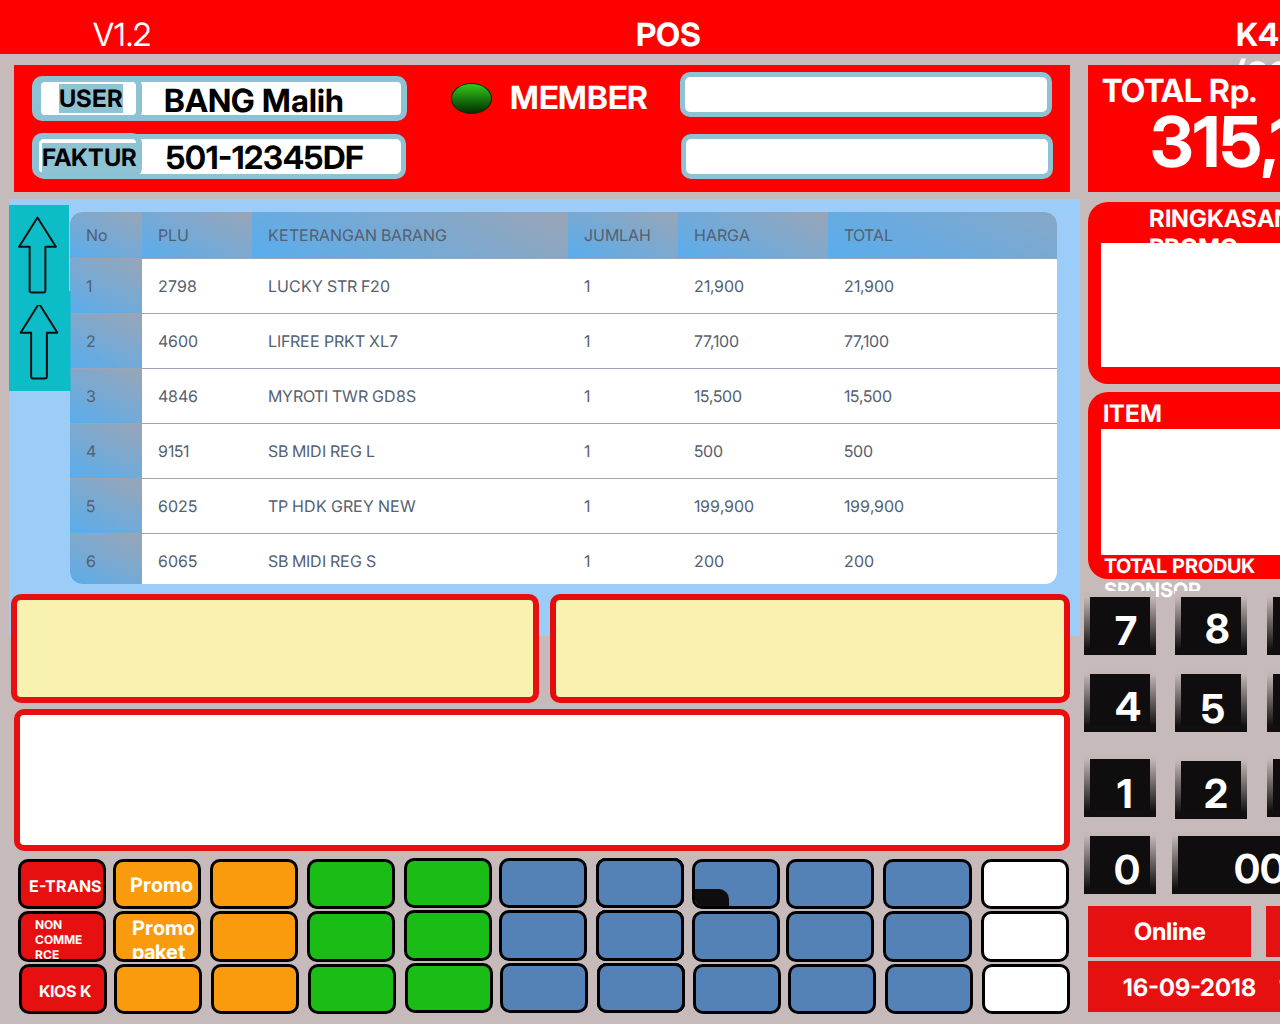
<file: index.html>
<!DOCTYPE html>
<html lang="english">
  <head>
    <title>exported project</title>
    <meta name="viewport" content="width=device-width, initial-scale=1.0" />
    <meta charset="utf-8" />
    <meta property="twitter:card" content="summary_large_image" />

    <style data-tag="reset-style-sheet">
      html {
        line-height: 1.15;
      }
      body {
        margin: 0;
      }
      * {
        box-sizing: border-box;
        border-width: 0;
        border-style: solid;
      }
      p,
      li,
      ul,
      pre,
      div,
      h1,
      h2,
      h3,
      h4,
      h5,
      h6,
      figure,
      blockquote,
      figcaption {
        margin: 0;
        padding: 0;
      }
      button {
        background-color: transparent;
      }
      button,
      input,
      optgroup,
      select,
      textarea {
        font-family: inherit;
        font-size: 100%;
        line-height: 1.15;
        margin: 0;
      }
      button,
      select {
        text-transform: none;
      }
      button,
      [type="button"],
      [type="reset"],
      [type="submit"] {
        -webkit-appearance: button;
      }
      button::-moz-focus-inner,
      [type="button"]::-moz-focus-inner,
      [type="reset"]::-moz-focus-inner,
      [type="submit"]::-moz-focus-inner {
        border-style: none;
        padding: 0;
      }
      button:-moz-focus,
      [type="button"]:-moz-focus,
      [type="reset"]:-moz-focus,
      [type="submit"]:-moz-focus {
        outline: 1px dotted ButtonText;
      }
      a {
        color: inherit;
        text-decoration: inherit;
      }
      input {
        padding: 2px 4px;
      }
      img {
        display: block;
      }
      html {
        scroll-behavior: smooth;
      }
    </style>
    <style data-tag="default-style-sheet">
      html {
        font-family: Inter;
        font-size: 16px;
      }

      body {
        font-weight: 400;
        font-style: normal;
        text-decoration: none;
        text-transform: none;
        letter-spacing: normal;
        line-height: 1.15;
        color: var(--dl-color-gray-black);
        background-color: var(--dl-color-gray-white);
      }
    </style>
    <link
      rel="stylesheet"
      href="https://fonts.googleapis.com/css2?family=Inter:wght@100;200;300;400;500;600;700;800;900&amp;display=swap"
      data-tag="font"
    />
    <link rel="stylesheet" href="./style.css" />
  </head>
  <body>
    <div>
      <link href="./desktop1.css" rel="stylesheet" />

      <div class="desktop1-container">
        <div class="desktop1-desktop1">
          <div alt="Rectangle44367" src="" class="desktop1-rectangle4"></div>
          <span class="desktop1-text"><span>K427 (SC20)</span></span>
          <span class="desktop1-text002"><span>POS</span></span>
          <span class="desktop1-text004"><span>V1.2</span></span>
          <div alt="Rectangle54370" src="" class="desktop1-rectangle5"></div>
          <div alt="Rectangle64371" src="" class="desktop1-rectangle6"></div>
          <div alt="Rectangle104389" src="" class="desktop1-rectangle10"></div>
          <div alt="Rectangle114390" src="" class="desktop1-rectangle11"></div>
          <div alt="Rectangle24364" src="" class="desktop1-rectangle2"></div>
          <div alt="Rectangle34365" src="" class="desktop1-rectangle3"></div>
          <div alt="Rectangle94377" src="" class="desktop1-rectangle9"></div>
          <div alt="Rectangle74372" src="" class="desktop1-rectangle7"></div>
          <div alt="Rectangle84373" src="" class="desktop1-rectangle8"></div>
          <div class="desktop1-ellipse1"></div>
          <span class="desktop1-text006"><span>MEMBER</span></span>
          <span class="desktop1-text008"><span>TOTAL Rp.</span></span>
          <span class="desktop1-text010">315,100</span>
          <div class="desktop1-frame25"></div>
          <div class="desktop1-frame26"></div>
          <span class="desktop1-text011"><span>RINGKASAN PROMO</span></span>
          <span class="desktop1-text013"><span>ITEM SPONSOR</span></span>
          <span class="desktop1-text015">
            <span>TOTAL PRODUK SPONSOR</span>
          </span>
          <div class="desktop1-frame27">
            <span class="desktop1-text017"><span>Reguler</span></span>
          </div>
          <div class="desktop1-frame28">
            <span class="desktop1-text019"><span>Online</span></span>
          </div>
          <div class="desktop1-frame29">
            <span class="desktop1-text021"><span>16-09-2018</span></span>
            <span class="desktop1-text023"><span>12:03:43</span></span>
          </div>
          <div class="desktop1-frame30">
            <span class="desktop1-text025">7</span>
          </div>
          <div class="desktop1-frame31">
            <span class="desktop1-text026">8</span>
          </div>
          <div class="desktop1-frame32">
            <span class="desktop1-text027">9</span>
          </div>
          <div class="desktop1-frame33">
            <span class="desktop1-text028">
              <span>
                <span>Back</span>
                <br />
                <span>Space</span>
              </span>
            </span>
          </div>
          <div class="desktop1-frame39">
            <span class="desktop1-text033">4</span>
          </div>
          <div class="desktop1-frame40">
            <span class="desktop1-text034">5</span>
          </div>
          <div class="desktop1-frame41">
            <span class="desktop1-text035">6</span>
          </div>
          <div class="desktop1-frame42">
            <span class="desktop1-text036"><span>Clear</span></span>
          </div>
          <div class="desktop1-frame35">
            <span class="desktop1-text038">1</span>
          </div>
          <div class="desktop1-frame51">
            <span class="desktop1-text039"><span>E-TRANS</span></span>
          </div>
          <div class="desktop1-frame52">
            <span class="desktop1-text041">
              <span>
                <span>NON</span>
                <br />
                <span>COMME</span>
                <br />
                <span>RCE</span>
              </span>
            </span>
          </div>
          <div class="desktop1-frame511">
            <span class="desktop1-text048"><span>KIOS K</span></span>
          </div>
          <div class="desktop1-frame53">
            <span class="desktop1-text050"><span>Promo</span></span>
          </div>
          <div class="desktop1-frame54">
            <span class="desktop1-text052">
              <span>
                <span>Promo</span>
                <br />
                <span>paket</span>
              </span>
            </span>
          </div>
          <div class="desktop1-frame55"></div>
          <div class="desktop1-frame56"></div>
          <div class="desktop1-frame57"></div>
          <div class="desktop1-frame58"></div>
          <div class="desktop1-frame59"></div>
          <div class="desktop1-frame60"></div>
          <div class="desktop1-frame61"></div>
          <div class="desktop1-frame65"></div>
          <div class="desktop1-frame66"></div>
          <div class="desktop1-frame67"></div>
          <div class="desktop1-frame68"></div>
          <div class="desktop1-frame69"></div>
          <div class="desktop1-frame70"></div>
          <div class="desktop1-frame71"></div>
          <div class="desktop1-frame72"></div>
          <div class="desktop1-frame73"></div>
          <div class="desktop1-frame74"></div>
          <div class="desktop1-frame75"></div>
          <div class="desktop1-frame76"></div>
          <div class="desktop1-frame77"></div>
          <div class="desktop1-frame78"></div>
          <div class="desktop1-frame79"></div>
          <div class="desktop1-frame62"></div>
          <div class="desktop1-frame63"></div>
          <div class="desktop1-frame64"></div>
          <div class="desktop1-frame80">
            <div class="desktop1-frame106"></div>
          </div>
          <div class="desktop1-frame81"></div>
          <div class="desktop1-frame82"></div>
          <div class="desktop1-frame83"></div>
          <div class="desktop1-frame84"></div>
          <div class="desktop1-frame85"></div>
          <div class="desktop1-frame86"></div>
          <div class="desktop1-frame87"></div>
          <div class="desktop1-frame88"></div>
          <div class="desktop1-frame89"></div>
          <div class="desktop1-frame90"></div>
          <div class="desktop1-frame91"></div>
          <div class="desktop1-frame36">
            <span class="desktop1-text057">2</span>
          </div>
          <div class="desktop1-frame37">
            <span class="desktop1-text058">3</span>
          </div>
          <div class="desktop1-frame38">
            <span class="desktop1-text059">+</span>
          </div>
          <div class="desktop1-frame43">
            <span class="desktop1-text060">0</span>
          </div>
          <div class="desktop1-frame45">
            <span class="desktop1-text061"><span>00</span></span>
          </div>
          <div class="desktop1-frame46">
            <span class="desktop1-text063"><span>Enter</span></span>
          </div>
          <div class="desktop1-frame47">
            <div class="desktop1-tableexample">
              <div class="desktop1-frame20">
                <div class="desktop1-text-cell">
                  <span class="desktop1-text065 Body•Heavy">No</span>
                </div>
                <div class="desktop1-text-cell01">
                  <span class="desktop1-text066 Body">1</span>
                </div>
                <div class="desktop1-text-cell02">
                  <span class="desktop1-text067 Body">2</span>
                </div>
                <div class="desktop1-text-cell03">
                  <span class="desktop1-text068 Body">3</span>
                </div>
                <div class="desktop1-text-cell04">
                  <span class="desktop1-text069 Body">4</span>
                </div>
                <div class="desktop1-text-cell05">
                  <span class="desktop1-text070 Body">5</span>
                </div>
                <div class="desktop1-text-cell06">
                  <span class="desktop1-text071 Body">6</span>
                </div>
                <div class="desktop1-text-cell07">
                  <span class="desktop1-text072 Body">7</span>
                </div>
              </div>
              <div class="desktop1-frame22">
                <div class="desktop1-text-cell16">
                  <span class="desktop1-text089 Body•Heavy">
                    <span>PLU</span>
                  </span>
                </div>
                <div class="desktop1-text-cell17">
                  <span class="desktop1-text091 Body"><span>2798</span></span>
                </div>
                <div class="desktop1-text-cell18">
                  <span class="desktop1-text093 Body"><span>4600</span></span>
                </div>
                <div class="desktop1-text-cell19">
                  <span class="desktop1-text095 Body"><span>4846</span></span>
                </div>
                <div class="desktop1-text-cell20">
                  <span class="desktop1-text097 Body"><span>9151</span></span>
                </div>
                <div class="desktop1-text-cell21">
                  <span class="desktop1-text099 Body"><span>6025</span></span>
                </div>
                <div class="desktop1-text-cell22">
                  <span class="desktop1-text101 Body"><span>6065</span></span>
                </div>
                <div class="desktop1-text-cell23">
                  <span class="desktop1-text103 Body"><span>9261</span></span>
                </div>
              </div>
              <div class="desktop1-frame19">
                <div class="desktop1-text-cell08">
                  <span class="desktop1-text073 Body•Heavy">
                    <span>KETERANGAN BARANG</span>
                  </span>
                </div>
                <div class="desktop1-text-cell09">
                  <span class="desktop1-text075 Body">
                    <span>LUCKY STR F20</span>
                  </span>
                </div>
                <div class="desktop1-text-cell10">
                  <span class="desktop1-text077 Body">
                    <span>LIFREE PRKT XL7</span>
                  </span>
                </div>
                <div class="desktop1-text-cell11">
                  <span class="desktop1-text079 Body">
                    <span>MYROTI TWR GD8S</span>
                  </span>
                </div>
                <div class="desktop1-text-cell12">
                  <span class="desktop1-text081 Body">
                    <span>SB MIDI REG L</span>
                  </span>
                </div>
                <div class="desktop1-text-cell13">
                  <span class="desktop1-text083 Body">
                    <span>TP HDK GREY NEW</span>
                  </span>
                </div>
                <div class="desktop1-text-cell14">
                  <span class="desktop1-text085 Body">
                    <span>SB MIDI REG S</span>
                  </span>
                </div>
                <div class="desktop1-text-cell15">
                  <span class="desktop1-text087 Body">
                    <span>Courtney Henry</span>
                  </span>
                </div>
              </div>
              <div class="desktop1-frame22">
                <div class="desktop1-text-cell16">
                  <span class="desktop1-text089 Body•Heavy">
                    <span>JUMLAH</span>
                  </span>
                </div>
                <div class="desktop1-text-cell17">
                  <span class="desktop1-text091 Body"><span>1</span></span>
                </div>
                <div class="desktop1-text-cell18">
                  <span class="desktop1-text093 Body"><span>1</span></span>
                </div>
                <div class="desktop1-text-cell19">
                  <span class="desktop1-text095 Body"><span>1</span></span>
                </div>
                <div class="desktop1-text-cell20">
                  <span class="desktop1-text097 Body"><span>1</span></span>
                </div>
                <div class="desktop1-text-cell21">
                  <span class="desktop1-text099 Body"><span>1</span></span>
                </div>
                <div class="desktop1-text-cell22">
                  <span class="desktop1-text101 Body"><span>1</span></span>
                </div>
                <div class="desktop1-text-cell23">
                  <span class="desktop1-text103 Body"><span>1</span></span>
                </div>
              </div>
              <div class="desktop1-frame21">
                <div class="desktop1-text-cell24">
                  <span class="desktop1-text105 Body•Heavy">
                    <span>HARGA</span>
                  </span>
                </div>
                <div class="desktop1-text-cell25">
                  <span class="desktop1-text107 Body">
                    <span>21,900</span>
                  </span>
                </div>
                <div class="desktop1-text-cell26">
                  <span class="desktop1-text109 Body">
                    <span>77,100</span>
                  </span>
                </div>
                <div class="desktop1-text-cell27">
                  <span class="desktop1-text111 Body">
                    <span>15,500</span>
                  </span>
                </div>
                <div class="desktop1-text-cell28">
                  <span class="desktop1-text113 Body">
                    <span>500</span>
                  </span>
                </div>
                <div class="desktop1-text-cell29">
                  <span class="desktop1-text115 Body">
                    <span>199,900</span>
                  </span>
                </div>
                <div class="desktop1-text-cell30">
                  <span class="desktop1-text117 Body">
                    <span>200</span>
                  </span>
                </div>
                <div class="desktop1-text-cell31">
                  <span class="desktop1-text119 Body">
                    <span>20/06/1988</span>
                  </span>
                </div>
              </div>
              <div class="desktop1-frame23">
                <div class="desktop1-text-cell32">
                  <span class="desktop1-text121 Body•Heavy">
                    <span>TOTAL</span>
                  </span>
                </div>
                <div class="desktop1-text-cell33">
                  <span class="desktop1-text123 Body">
                    <span>21,900</span>
                  </span>
                </div>
                <div class="desktop1-text-cell34">
                  <span class="desktop1-text125 Body">
                    <span>77,100</span>
                  </span>
                </div>
                <div class="desktop1-text-cell35">
                  <span class="desktop1-text127 Body">
                    <span>15,500</span>
                  </span>
                </div>
                <div class="desktop1-text-cell36">
                  <span class="desktop1-text129 Body">
                    <span>500</span>
                  </span>
                </div>
                <div class="desktop1-text-cell37">
                  <span class="desktop1-text131 Body">
                    <span>199,900</span>
                  </span>
                </div>
                <div class="desktop1-text-cell37">
                  <span class="desktop1-text131 Body">
                    <span>200</span>
                  </span>
                </div>
                <div class="desktop1-frame23">
                  <div class="desktop1-text-cell32">
                    <span class="desktop1-text121 Body•Heavy">
                      <span>Job Title</span>
                    </span>
                  </div>
                </div>
              </div>
            </div>
            <img
              alt="arrowblockup4439"
              src="public/external/arrowblockup4439-qr3.svg"
              class="desktop1-arrowblockup"
            />
            <img
              alt="arrowblockup4441"
              src="public/external/arrowblockup4441-ljy.svg"
              class="desktop1-arrowblockup1"
            />
          </div>
          <img
            alt="arrowblockup4437"
            src="public/external/arrowblockup4437-84x3j.svg"
            class="desktop1-arrowblockup4"
          />
          <div class="desktop1-frame48"></div>
          <div class="desktop1-frame50">
            <div class="desktop1-frame107"></div>
          </div>
          <div alt="Rectangle124518" src="" class="desktop1-rectangle12"></div>
          <div alt="Rectangle134519" src="" class="desktop1-rectangle13"></div>
          <div class="desktop1-frame49"></div>
          <span class="desktop1-text153"><span>BANG Malih</span></span>
          <span class="desktop1-text155"><span>501-12345DF</span></span>
          <span class="desktop1-text157"><span>USER</span></span>
          <span class="desktop1-text159"><span>FAKTUR</span></span>
        </div>
      </div>
    </div>
  </body>
</html>
</file>
<file: style.css>
:root {
  --dl-color-gray-500: #595959;
  --dl-color-gray-700: #999999;
  --dl-color-gray-900: #D9D9D9;
  --dl-size-size-large: 144px;
  --dl-size-size-small: 48px;
  --dl-color-danger-300: #A22020;
  --dl-color-danger-500: #BF2626;
  --dl-color-danger-700: #E14747;
  --dl-color-gray-black: #000000;
  --dl-color-gray-white: #FFFFFF;
  --dl-size-size-medium: 96px;
  --dl-size-size-xlarge: 192px;
  --dl-size-size-xsmall: 16px;
  --dl-space-space-unit: 16px;
  --dl-color-primary-100: #003EB3;
  --dl-color-primary-300: #0074F0;
  --dl-color-primary-500: #14A9FF;
  --dl-color-primary-700: #85DCFF;
  --dl-color-success-300: #199033;
  --dl-color-success-500: #32A94C;
  --dl-color-success-700: #4CC366;
  --dl-size-size-xxlarge: 288px;
  --dl-size-size-maxwidth: 1400px;
  --dl-color-default-white: rgba(255, 255, 255, 1);
  --dl-radius-radius-round: 50%;
  --dl-color-default-white1: rgba(255, 255, 255, 1);
  --dl-space-space-halfunit: 8px;
  --dl-space-space-sixunits: 96px;
  --dl-space-space-twounits: 32px;
  --dl-color-default-primary: rgba(84, 95, 112, 1);
  --dl-radius-radius-radius2: 2px;
  --dl-radius-radius-radius4: 4px;
  --dl-radius-radius-radius8: 8px;
  --dl-space-space-fiveunits: 80px;
  --dl-space-space-fourunits: 64px;
  --dl-color-default-primary1: rgba(84, 95, 112, 1);
  --dl-color-default-tertiary: rgba(238, 240, 244, 1);
  --dl-space-space-threeunits: 48px;
  --dl-color-default-tertiary1: rgba(238, 240, 244, 1);
  --dl-space-space-oneandhalfunits: 24px;
}
.button {
  color: var(--dl-color-gray-black);
  display: inline-block;
  padding: 0.5rem 1rem;
  border-color: var(--dl-color-gray-black);
  border-width: 1px;
  border-radius: 4px;
  background-color: var(--dl-color-gray-white);
}
.input {
  color: var(--dl-color-gray-black);
  cursor: auto;
  padding: 0.5rem 1rem;
  border-color: var(--dl-color-gray-black);
  border-width: 1px;
  border-radius: 4px;
  background-color: var(--dl-color-gray-white);
}
.textarea {
  color: var(--dl-color-gray-black);
  cursor: auto;
  padding: 0.5rem;
  border-color: var(--dl-color-gray-black);
  border-width: 1px;
  border-radius: 4px;
  background-color: var(--dl-color-gray-white);
}
.list {
  width: 100%;
  margin: 1em 0px 1em 0px;
  display: block;
  padding: 0px 0px 0px 1.5rem;
  list-style-type: none;
  list-style-position: outside;
}
.list-item {
  display: list-item;
}
.teleport-show {
  display: flex !important;
  transform: none !important;
}
.Body•Heavy {
  font-size: 16px;
  font-style: normal;
  font-family: Inter;
  font-weight: 700px;
  font-stretch: normal;
}
.Heading {
  font-size: 32px;
  font-family: Inter;
  font-weight: 700;
  line-height: 1.15;
  text-transform: none;
  text-decoration: none;
}
.Body {
  font-size: 16px;
  font-style: normal;
  font-family: Inter;
  font-weight: 400px;
  font-stretch: normal;
}
.Content {
  font-size: 16px;
  font-family: Inter;
  font-weight: 400;
  line-height: 1.15;
  text-transform: none;
  text-decoration: none;
}
.BodySmall•Heavy {
  font-size: 14px;
  font-style: normal;
  font-family: Inter;
  font-weight: 700px;
  font-stretch: normal;
}
.Body•Heavy1 {
  font-size: 16px;
  font-style: normal;
  font-family: Inter;
  font-weight: 700px;
  font-stretch: normal;
}
.Body1 {
  font-size: 16px;
  font-style: normal;
  font-family: Inter;
  font-weight: 400px;
  font-stretch: normal;
}
.BodySmall•Heavy1 {
  font-size: 14px;
  font-style: normal;
  font-family: Inter;
  font-weight: 700px;
  font-stretch: normal;
}
</file>
<file: desktop1.css>
.desktop1-container {
  width: 100%;
  display: flex;
  overflow: auto;
  min-height: 100vh;
  align-items: center;
  flex-direction: column;
}
.desktop1-desktop1 {
  width: 100%;
  height: 1024px;
  display: flex;
  overflow: hidden;
  position: relative;
  align-items: flex-start;
  flex-shrink: 0;
  background-color: rgba(198, 186, 186, 1);
}
.desktop1-rectangle4 {
  top: 0px;
  left: 0px;
  width: 1440px;
  height: 54px;
  position: absolute;
  background-color: red;
}
.desktop1-text {
  top: 15px;
  left: 1236px;
  color: rgba(255, 255, 255, 1);
  height: auto;
  position: absolute;
  font-size: 32px;
  font-style: Bold;
  text-align: left;
  font-family: Inter;
  font-weight: 700;
  line-height: normal;
  font-stretch: normal;
  text-decoration: none;
}
.desktop1-text002 {
  top: 15px;
  left: 636px;
  color: rgba(255, 255, 255, 1);
  height: auto;
  position: absolute;
  font-size: 32px;
  font-style: Bold;
  text-align: left;
  font-family: Inter;
  font-weight: 700;
  line-height: normal;
  font-stretch: normal;
  text-decoration: none;
}
.desktop1-text004 {
  top: 15px;
  left: 93px;
  color: rgba(255, 255, 255, 1);
  height: auto;
  position: absolute;
  font-size: 32px;
  font-style: Regular;
  text-align: left;
  font-family: Inter;
  font-weight: 400;
  line-height: normal;
  font-stretch: normal;
  text-decoration: none;
}
.desktop1-rectangle5 {
  top: 65px;
  left: 14px;
  width: 1056px;
  height: 127px;
  position: absolute;
  background-color: red;
}
.desktop1-rectangle6 {
  top: 65px;
  left: 1088px;
  width: 339px;
  height: 127px;
  position: absolute;
  background-color: red;
}
.desktop1-rectangle10 {
  top: 202px;
  left: 1088px;
  width: 339px;
  height: 182px;
  position: absolute;
  border-radius: 20px;
  background-color: red;
}
.desktop1-rectangle11 {
  top: 392px;
  left: 1088px;
  width: 339px;
  height: 187px;
  position: absolute;
  border-radius: 20px;
  background-color: red;
}
.desktop1-rectangle2 {
  top: 72px;
  left: 680px;
  width: 372px;
  height: 45px;
  position: absolute;
  border-color: rgba(141, 195, 211, 1);
  border-style: solid;
  border-width: 5px;
  border-radius: 10px;
  background-color: white;
}
.desktop1-rectangle3 {
  top: 134px;
  left: 681px;
  width: 372px;
  height: 45px;
  position: absolute;
  border-color: rgba(141, 195, 211, 1);
  border-style: solid;
  border-width: 5px;
  border-radius: 10px;
  background-color: white;
}
.desktop1-rectangle9 {
  top: 65.05267333984375px;
  left: 435.8359375px;
  width: 135px;
  height: 11px;
  position: absolute;
}
.desktop1-rectangle7 {
  top: 76px;
  left: 35px;
  width: 372px;
  height: 45px;
  position: absolute;
  border-color: rgba(140, 194, 211, 1);
  border-style: solid;
  border-width: 6px;
  border-radius: 10px;
  background-color: white;
}
.desktop1-rectangle8 {
  top: 134px;
  left: 34px;
  width: 372px;
  height: 45px;
  position: absolute;
  border-color: rgba(141, 195, 211, 1);
  border-style: solid;
  border-width: 5px;
  border-radius: 10px;
  background-color: white;
}
.desktop1-ellipse1 {
  background: linear-gradient(
    180deg,
    rgba(53, 204, 28, 0.99) 0%,
    rgba(29, 131, 13, 0.37) 78.64583134651184%,
    rgba(41, 191, 17, 0) 100%
  );
  top: 83px;
  left: 451px;
  width: 41px;
  height: 31px;
  position: absolute;
  border-color: rgba(1, 48, 0, 1);
  border-style: solid;
  border-width: 1px;
  background-color: rgba(1, 48, 0, 1);
  border-radius: 50%;
}
.desktop1-text006 {
  top: 78px;
  left: 510px;
  color: rgba(255, 255, 255, 1);
  height: auto;
  position: absolute;
  font-size: 32px;
  font-style: Bold;
  text-align: left;
  font-family: Inter;
  font-weight: 700;
  line-height: normal;
  font-stretch: normal;
  text-decoration: none;
}
.desktop1-text008 {
  top: 71px;
  left: 1102px;
  color: rgba(255, 255, 255, 1);
  height: auto;
  position: absolute;
  font-size: 32px;
  font-style: Bold;
  text-align: left;
  font-family: Inter;
  font-weight: 700;
  line-height: normal;
  font-stretch: normal;
  text-decoration: none;
}
.desktop1-text010 {
  top: 99px;
  left: 1150px;
  color: rgba(255, 255, 255, 1);
  width: 23px;
  height: auto;
  position: absolute;
  font-size: 70px;
  font-style: Bold;
  text-align: left;
  font-family: Inter;
  font-weight: 700;
  line-height: normal;
  font-stretch: normal;
  text-decoration: none;
}
.desktop1-frame25 {
  top: 243px;
  left: 1101px;
  width: 312px;
  height: 124px;
  display: flex;
  overflow: hidden;
  position: absolute;
  align-items: flex-start;
  flex-shrink: 0;
  background-color: rgba(255, 255, 255, 1);
}
.desktop1-frame26 {
  top: 429px;
  left: 1101px;
  width: 312px;
  height: 126px;
  display: flex;
  overflow: hidden;
  position: absolute;
  align-items: flex-start;
  flex-shrink: 0;
  background-color: rgba(255, 255, 255, 1);
}
.desktop1-text011 {
  top: 204px;
  left: 1149px;
  color: rgba(255, 255, 255, 1);
  height: auto;
  position: absolute;
  font-size: 24px;
  font-style: Bold;
  text-align: left;
  font-family: Inter;
  font-weight: 700;
  line-height: normal;
  font-stretch: normal;
  text-decoration: none;
}
.desktop1-text013 {
  top: 399px;
  left: 1103px;
  color: rgba(255, 255, 255, 1);
  height: auto;
  position: absolute;
  font-size: 24px;
  font-style: Bold;
  text-align: left;
  font-family: Inter;
  font-weight: 700;
  line-height: normal;
  font-stretch: normal;
  text-decoration: none;
}
.desktop1-text015 {
  top: 554px;
  left: 1104px;
  color: rgba(255, 255, 255, 1);
  height: auto;
  position: absolute;
  font-size: 20px;
  font-style: Bold;
  text-align: left;
  font-family: Inter;
  font-weight: 700;
  line-height: normal;
  font-stretch: normal;
  text-decoration: none;
}
.desktop1-frame27 {
  top: 906px;
  left: 1266px;
  width: 161px;
  height: 51px;
  display: flex;
  overflow: hidden;
  position: absolute;
  align-items: flex-start;
  flex-shrink: 0;
  background-color: rgba(231, 16, 16, 1);
}
.desktop1-text017 {
  top: 10px;
  left: 41px;
  color: rgba(255, 255, 255, 1);
  height: auto;
  position: absolute;
  font-size: 24px;
  font-style: Bold;
  text-align: left;
  font-family: Inter;
  font-weight: 700;
  line-height: normal;
  font-stretch: normal;
  text-decoration: none;
}
.desktop1-frame28 {
  top: 906px;
  left: 1088px;
  width: 163px;
  height: 51px;
  display: flex;
  overflow: hidden;
  position: absolute;
  align-items: flex-start;
  flex-shrink: 0;
  background-color: rgba(231, 16, 16, 1);
}
.desktop1-text019 {
  top: 11px;
  left: 46px;
  color: rgba(255, 255, 255, 1);
  height: auto;
  position: absolute;
  font-size: 24px;
  font-style: Bold;
  text-align: left;
  font-family: Inter;
  font-weight: 700;
  line-height: normal;
  font-stretch: normal;
  text-decoration: none;
}
.desktop1-frame29 {
  top: 961px;
  left: 1088px;
  width: 339px;
  height: 51px;
  display: flex;
  overflow: hidden;
  position: absolute;
  align-items: flex-start;
  flex-shrink: 0;
  background-color: rgba(231, 16, 16, 1);
}
.desktop1-text021 {
  top: 12px;
  left: 35px;
  color: rgba(255, 255, 255, 1);
  height: auto;
  position: absolute;
  font-size: 24px;
  font-style: Bold;
  text-align: left;
  font-family: Inter;
  font-weight: 700;
  line-height: normal;
  font-stretch: normal;
  text-decoration: none;
}
.desktop1-text023 {
  top: 11px;
  left: 191px;
  color: rgba(255, 255, 255, 1);
  height: auto;
  position: absolute;
  font-size: 24px;
  font-style: Bold;
  text-align: left;
  font-family: Inter;
  font-weight: 700;
  line-height: normal;
  font-stretch: normal;
  text-decoration: none;
}
.desktop1-frame30 {
  border-image: linear-gradient(
    180deg,
    rgba(199, 186, 186, 1) 0%,
    rgba(199, 186, 186, 0) 100%
  );
  border-image-slice: 1;
  top: 591px;
  left: 1084px;
  width: 72px;
  height: 64px;
  display: flex;
  overflow: hidden;
  position: absolute;
  align-items: flex-start;
  flex-shrink: 0;
  border-style: solid;
  border-width: 6px;
  background-color: rgba(15, 13, 13, 1);
}
.desktop1-text025 {
  top: 9px;
  left: 25px;
  color: rgba(255, 255, 255, 1);
  height: auto;
  position: absolute;
  font-size: 40px;
  font-style: Bold;
  text-align: left;
  font-family: Inter;
  font-weight: 700;
  line-height: normal;
  font-stretch: normal;
  text-decoration: none;
}
.desktop1-frame31 {
  border-image: linear-gradient(
    180deg,
    rgba(199, 186, 186, 1) 0%,
    rgba(199, 186, 186, 0) 100%
  );
  border-image-slice: 1;
  top: 591px;
  left: 1175px;
  width: 72px;
  height: 64px;
  display: flex;
  overflow: hidden;
  position: absolute;
  align-items: flex-start;
  flex-shrink: 0;
  border-style: solid;
  border-width: 6px;
  background-color: rgba(15, 13, 13, 1);
}
.desktop1-text026 {
  top: 7px;
  left: 24px;
  color: rgba(255, 255, 255, 1);
  height: auto;
  position: absolute;
  font-size: 40px;
  font-style: Bold;
  text-align: left;
  font-family: Inter;
  font-weight: 700;
  line-height: normal;
  font-stretch: normal;
  text-decoration: none;
}
.desktop1-frame32 {
  border-image: linear-gradient(
    180deg,
    rgba(199, 186, 186, 1) 0%,
    rgba(199, 186, 186, 0) 100%
  );
  border-image-slice: 1;
  top: 591px;
  left: 1267px;
  width: 72px;
  height: 64px;
  display: flex;
  overflow: hidden;
  position: absolute;
  align-items: flex-start;
  flex-shrink: 0;
  border-style: solid;
  border-width: 6px;
  background-color: rgba(15, 13, 13, 1);
}
.desktop1-text027 {
  top: 7px;
  left: 23px;
  color: rgba(255, 255, 255, 1);
  height: auto;
  position: absolute;
  font-size: 40px;
  font-style: Bold;
  text-align: left;
  font-family: Inter;
  font-weight: 700;
  line-height: normal;
  font-stretch: normal;
  text-decoration: none;
}
.desktop1-frame33 {
  border-image: linear-gradient(
    180deg,
    rgba(199, 186, 186, 1) 0%,
    rgba(199, 186, 186, 0) 100%
  );
  border-image-slice: 1;
  top: 591px;
  left: 1359px;
  width: 72px;
  height: 64px;
  display: flex;
  overflow: hidden;
  position: absolute;
  align-items: flex-start;
  flex-shrink: 0;
  border-style: solid;
  border-width: 6px;
  background-color: rgba(15, 13, 13, 1);
}
.desktop1-text028 {
  top: 10px;
  left: 3px;
  color: rgba(255, 255, 255, 1);
  height: auto;
  position: absolute;
  font-size: 20px;
  font-style: Bold;
  text-align: left;
  font-family: Inter;
  font-weight: 700;
  line-height: normal;
  font-stretch: normal;
  text-decoration: none;
}
.desktop1-frame39 {
  border-image: linear-gradient(
    180deg,
    rgba(199, 186, 186, 1) 0%,
    rgba(199, 186, 186, 0) 100%
  );
  border-image-slice: 1;
  top: 668px;
  left: 1084px;
  width: 72px;
  height: 64px;
  display: flex;
  overflow: hidden;
  position: absolute;
  align-items: flex-start;
  flex-shrink: 0;
  border-style: solid;
  border-width: 6px;
  background-color: rgba(15, 13, 13, 1);
}
.desktop1-text033 {
  top: 8px;
  left: 25px;
  color: rgba(255, 255, 255, 1);
  height: auto;
  position: absolute;
  font-size: 40px;
  font-style: Bold;
  text-align: left;
  font-family: Inter;
  font-weight: 700;
  line-height: normal;
  font-stretch: normal;
  text-decoration: none;
}
.desktop1-frame40 {
  border-image: linear-gradient(
    180deg,
    rgba(199, 186, 186, 1) 0%,
    rgba(199, 186, 186, 0) 100%
  );
  border-image-slice: 1;
  top: 668px;
  left: 1175px;
  width: 72px;
  height: 64px;
  display: flex;
  overflow: hidden;
  position: absolute;
  align-items: flex-start;
  flex-shrink: 0;
  border-style: solid;
  border-width: 6px;
  background-color: rgba(15, 13, 13, 1);
}
.desktop1-text034 {
  top: 10px;
  left: 20px;
  color: rgba(255, 255, 255, 1);
  height: auto;
  position: absolute;
  font-size: 40px;
  font-style: Bold;
  text-align: left;
  font-family: Inter;
  font-weight: 700;
  line-height: normal;
  font-stretch: normal;
  text-decoration: none;
}
.desktop1-frame41 {
  border-image: linear-gradient(
    180deg,
    rgba(199, 186, 186, 1) 0%,
    rgba(199, 186, 186, 0) 100%
  );
  border-image-slice: 1;
  top: 668px;
  left: 1267px;
  width: 72px;
  height: 64px;
  display: flex;
  overflow: hidden;
  position: absolute;
  align-items: flex-start;
  flex-shrink: 0;
  border-style: solid;
  border-width: 6px;
  background-color: rgba(15, 13, 13, 1);
}
.desktop1-text035 {
  top: 9px;
  left: 25px;
  color: rgba(255, 255, 255, 1);
  height: auto;
  position: absolute;
  font-size: 40px;
  font-style: Bold;
  text-align: left;
  font-family: Inter;
  font-weight: 700;
  line-height: normal;
  font-stretch: normal;
  text-decoration: none;
}
.desktop1-frame42 {
  border-image: linear-gradient(
    180deg,
    rgba(199, 186, 186, 1) 0%,
    rgba(199, 186, 186, 0) 100%
  );
  border-image-slice: 1;
  top: 668px;
  left: 1355px;
  width: 72px;
  height: 64px;
  display: flex;
  overflow: hidden;
  position: absolute;
  align-items: flex-start;
  flex-shrink: 0;
  border-style: solid;
  border-width: 6px;
  background-color: rgba(15, 13, 13, 1);
}
.desktop1-text036 {
  top: 21px;
  left: 12px;
  color: rgba(255, 255, 255, 1);
  height: auto;
  position: absolute;
  font-size: 20px;
  font-style: Bold;
  text-align: left;
  font-family: Inter;
  font-weight: 700;
  line-height: normal;
  font-stretch: normal;
  text-decoration: none;
}
.desktop1-frame35 {
  border-image: linear-gradient(
    180deg,
    rgba(199, 186, 186, 1) 0%,
    rgba(199, 186, 186, 0) 100%
  );
  border-image-slice: 1;
  top: 753px;
  left: 1084px;
  width: 72px;
  height: 64px;
  display: flex;
  overflow: hidden;
  position: absolute;
  align-items: flex-start;
  flex-shrink: 0;
  border-style: solid;
  border-width: 6px;
  background-color: rgba(15, 13, 13, 1);
}
.desktop1-text038 {
  top: 10px;
  left: 27px;
  color: rgba(255, 255, 255, 1);
  height: auto;
  position: absolute;
  font-size: 40px;
  font-style: Bold;
  text-align: left;
  font-family: Inter;
  font-weight: 700;
  line-height: normal;
  font-stretch: normal;
  text-decoration: none;
}
.desktop1-frame51 {
  top: 859px;
  left: 18px;
  width: 88px;
  height: 50px;
  display: flex;
  overflow: hidden;
  position: absolute;
  align-items: flex-start;
  flex-shrink: 0;
  border-color: rgba(0, 0, 0, 1);
  border-style: solid;
  border-width: 3px;
  border-radius: 10px;
  background-color: rgba(231, 16, 16, 1);
}
.desktop1-text039 {
  top: 14px;
  left: 8px;
  color: rgba(255, 255, 255, 1);
  height: auto;
  position: absolute;
  font-size: 16px;
  font-style: Bold;
  text-align: left;
  font-family: Inter;
  font-weight: 700;
  line-height: normal;
  font-stretch: normal;
  text-decoration: none;
}
.desktop1-frame52 {
  top: 911px;
  left: 18px;
  width: 88px;
  height: 51px;
  display: flex;
  overflow: hidden;
  position: absolute;
  align-items: flex-start;
  flex-shrink: 0;
  border-color: rgba(0, 0, 0, 1);
  border-style: solid;
  border-width: 3px;
  border-radius: 10px;
  background-color: rgba(231, 16, 16, 1);
}
.desktop1-text041 {
  top: 3px;
  left: 14px;
  color: rgba(255, 255, 255, 1);
  height: auto;
  position: absolute;
  font-size: 12px;
  font-style: Bold;
  text-align: left;
  font-family: Inter;
  font-weight: 700;
  line-height: normal;
  font-stretch: normal;
  text-decoration: none;
}
.desktop1-frame511 {
  top: 964px;
  left: 19px;
  width: 88px;
  height: 50px;
  display: flex;
  overflow: hidden;
  position: absolute;
  align-items: flex-start;
  flex-shrink: 0;
  border-color: rgba(0, 0, 0, 1);
  border-style: solid;
  border-width: 3px;
  border-radius: 10px;
  background-color: rgba(231, 16, 16, 1);
}
.desktop1-text048 {
  top: 14px;
  left: 17px;
  color: rgba(255, 255, 255, 1);
  height: auto;
  position: absolute;
  font-size: 16px;
  font-style: Bold;
  text-align: left;
  font-family: Inter;
  font-weight: 700;
  line-height: normal;
  font-stretch: normal;
  text-decoration: none;
}
.desktop1-frame53 {
  top: 859px;
  left: 113px;
  width: 88px;
  height: 50px;
  display: flex;
  overflow: hidden;
  position: absolute;
  align-items: flex-start;
  flex-shrink: 0;
  border-color: rgba(0, 0, 0, 1);
  border-style: solid;
  border-width: 3px;
  border-radius: 10px;
  background-color: rgba(249, 155, 13, 1);
}
.desktop1-text050 {
  top: 11px;
  left: 14px;
  color: rgba(255, 255, 255, 1);
  height: auto;
  position: absolute;
  font-size: 20px;
  font-style: Bold;
  text-align: left;
  font-family: Inter;
  font-weight: 700;
  line-height: normal;
  font-stretch: normal;
  text-decoration: none;
}
.desktop1-frame54 {
  top: 911px;
  left: 113px;
  width: 88px;
  height: 51px;
  display: flex;
  overflow: hidden;
  position: absolute;
  align-items: flex-start;
  flex-shrink: 0;
  border-color: rgba(0, 0, 0, 1);
  border-style: solid;
  border-width: 3px;
  border-radius: 10px;
  background-color: rgba(249, 155, 13, 1);
}
.desktop1-text052 {
  top: 2px;
  left: 16px;
  color: rgba(255, 255, 255, 1);
  height: auto;
  position: absolute;
  font-size: 20px;
  font-style: Bold;
  text-align: left;
  font-family: Inter;
  font-weight: 700;
  line-height: normal;
  font-stretch: normal;
  text-decoration: none;
}
.desktop1-frame55 {
  top: 964px;
  left: 114px;
  width: 88px;
  height: 50px;
  display: flex;
  overflow: hidden;
  position: absolute;
  align-items: flex-start;
  flex-shrink: 0;
  border-color: rgba(0, 0, 0, 1);
  border-style: solid;
  border-width: 3px;
  border-radius: 10px;
  background-color: rgba(249, 155, 13, 1);
}
.desktop1-frame56 {
  top: 859px;
  left: 210px;
  width: 88px;
  height: 50px;
  display: flex;
  overflow: hidden;
  position: absolute;
  align-items: flex-start;
  flex-shrink: 0;
  border-color: rgba(0, 0, 0, 1);
  border-style: solid;
  border-width: 3px;
  border-radius: 10px;
  background-color: rgba(249, 155, 13, 1);
}
.desktop1-frame57 {
  top: 911px;
  left: 210px;
  width: 88px;
  height: 51px;
  display: flex;
  overflow: hidden;
  position: absolute;
  align-items: flex-start;
  flex-shrink: 0;
  border-color: rgba(0, 0, 0, 1);
  border-style: solid;
  border-width: 3px;
  border-radius: 10px;
  background-color: rgba(249, 155, 13, 1);
}
.desktop1-frame58 {
  top: 964px;
  left: 211px;
  width: 88px;
  height: 50px;
  display: flex;
  overflow: hidden;
  position: absolute;
  align-items: flex-start;
  flex-shrink: 0;
  border-color: rgba(0, 0, 0, 1);
  border-style: solid;
  border-width: 3px;
  border-radius: 10px;
  background-color: rgba(249, 155, 13, 1);
}
.desktop1-frame59 {
  top: 859px;
  left: 307px;
  width: 88px;
  height: 50px;
  display: flex;
  overflow: hidden;
  position: absolute;
  align-items: flex-start;
  flex-shrink: 0;
  border-color: rgba(0, 0, 0, 1);
  border-style: solid;
  border-width: 3px;
  border-radius: 10px;
  background-color: rgba(26, 189, 22, 1);
}
.desktop1-frame60 {
  top: 911px;
  left: 307px;
  width: 88px;
  height: 51px;
  display: flex;
  overflow: hidden;
  position: absolute;
  align-items: flex-start;
  flex-shrink: 0;
  border-color: rgba(0, 0, 0, 1);
  border-style: solid;
  border-width: 3px;
  border-radius: 10px;
  background-color: rgba(26, 189, 22, 1);
}
.desktop1-frame61 {
  top: 964px;
  left: 308px;
  width: 88px;
  height: 50px;
  display: flex;
  overflow: hidden;
  position: absolute;
  align-items: flex-start;
  flex-shrink: 0;
  border-color: rgba(0, 0, 0, 1);
  border-style: solid;
  border-width: 3px;
  border-radius: 10px;
  background-color: rgba(26, 189, 22, 1);
}
.desktop1-frame65 {
  top: 858px;
  left: 499px;
  width: 88px;
  height: 50px;
  display: flex;
  overflow: hidden;
  position: absolute;
  align-items: flex-start;
  flex-shrink: 0;
  border-color: rgba(0, 0, 0, 1);
  border-style: solid;
  border-width: 3px;
  border-radius: 10px;
  background-color: rgba(85, 130, 182, 1);
}
.desktop1-frame66 {
  top: 910px;
  left: 499px;
  width: 88px;
  height: 51px;
  display: flex;
  overflow: hidden;
  position: absolute;
  align-items: flex-start;
  flex-shrink: 0;
  border-color: rgba(0, 0, 0, 1);
  border-style: solid;
  border-width: 3px;
  border-radius: 10px;
  background-color: rgba(85, 130, 182, 1);
}
.desktop1-frame67 {
  top: 963px;
  left: 500px;
  width: 88px;
  height: 50px;
  display: flex;
  overflow: hidden;
  position: absolute;
  align-items: flex-start;
  flex-shrink: 0;
  border-color: rgba(0, 0, 0, 1);
  border-style: solid;
  border-width: 3px;
  border-radius: 10px;
  background-color: rgba(85, 130, 182, 1);
}
.desktop1-frame68 {
  top: 858px;
  left: 596px;
  width: 88px;
  height: 50px;
  display: flex;
  overflow: hidden;
  position: absolute;
  align-items: flex-start;
  flex-shrink: 0;
  border-color: rgba(0, 0, 0, 1);
  border-style: solid;
  border-width: 3px;
  border-radius: 10px;
  background-color: rgba(85, 130, 182, 1);
}
.desktop1-frame69 {
  top: 910px;
  left: 596px;
  width: 88px;
  height: 51px;
  display: flex;
  overflow: hidden;
  position: absolute;
  align-items: flex-start;
  flex-shrink: 0;
  border-color: rgba(0, 0, 0, 1);
  border-style: solid;
  border-width: 3px;
  border-radius: 10px;
  background-color: rgba(85, 130, 182, 1);
}
.desktop1-frame70 {
  top: 963px;
  left: 597px;
  width: 88px;
  height: 50px;
  display: flex;
  overflow: hidden;
  position: absolute;
  align-items: flex-start;
  flex-shrink: 0;
  border-color: rgba(0, 0, 0, 1);
  border-style: solid;
  border-width: 3px;
  border-radius: 10px;
  background-color: rgba(85, 130, 182, 1);
}
.desktop1-frame71 {
  top: 858px;
  left: 596px;
  width: 88px;
  height: 50px;
  display: flex;
  overflow: hidden;
  position: absolute;
  align-items: flex-start;
  flex-shrink: 0;
  border-color: rgba(0, 0, 0, 1);
  border-style: solid;
  border-width: 3px;
  border-radius: 10px;
  background-color: rgba(85, 130, 182, 1);
}
.desktop1-frame72 {
  top: 910px;
  left: 596px;
  width: 88px;
  height: 51px;
  display: flex;
  overflow: hidden;
  position: absolute;
  align-items: flex-start;
  flex-shrink: 0;
  border-color: rgba(0, 0, 0, 1);
  border-style: solid;
  border-width: 3px;
  border-radius: 10px;
  background-color: rgba(85, 130, 182, 1);
}
.desktop1-frame73 {
  top: 963px;
  left: 597px;
  width: 88px;
  height: 50px;
  display: flex;
  overflow: hidden;
  position: absolute;
  align-items: flex-start;
  flex-shrink: 0;
  border-color: rgba(0, 0, 0, 1);
  border-style: solid;
  border-width: 3px;
  border-radius: 10px;
  background-color: rgba(85, 130, 182, 1);
}
.desktop1-frame74 {
  top: 858px;
  left: 596px;
  width: 88px;
  height: 50px;
  display: flex;
  overflow: hidden;
  position: absolute;
  align-items: flex-start;
  flex-shrink: 0;
  border-color: rgba(0, 0, 0, 1);
  border-style: solid;
  border-width: 3px;
  border-radius: 10px;
  background-color: rgba(85, 130, 182, 1);
}
.desktop1-frame75 {
  top: 910px;
  left: 596px;
  width: 88px;
  height: 51px;
  display: flex;
  overflow: hidden;
  position: absolute;
  align-items: flex-start;
  flex-shrink: 0;
  border-color: rgba(0, 0, 0, 1);
  border-style: solid;
  border-width: 3px;
  border-radius: 10px;
  background-color: rgba(85, 130, 182, 1);
}
.desktop1-frame76 {
  top: 963px;
  left: 597px;
  width: 88px;
  height: 50px;
  display: flex;
  overflow: hidden;
  position: absolute;
  align-items: flex-start;
  flex-shrink: 0;
  border-color: rgba(0, 0, 0, 1);
  border-style: solid;
  border-width: 3px;
  border-radius: 10px;
  background-color: rgba(85, 130, 182, 1);
}
.desktop1-frame77 {
  top: 858px;
  left: 596px;
  width: 88px;
  height: 50px;
  display: flex;
  overflow: hidden;
  position: absolute;
  align-items: flex-start;
  flex-shrink: 0;
  border-color: rgba(0, 0, 0, 1);
  border-style: solid;
  border-width: 3px;
  border-radius: 10px;
  background-color: rgba(85, 130, 182, 1);
}
.desktop1-frame78 {
  top: 910px;
  left: 596px;
  width: 88px;
  height: 51px;
  display: flex;
  overflow: hidden;
  position: absolute;
  align-items: flex-start;
  flex-shrink: 0;
  border-color: rgba(0, 0, 0, 1);
  border-style: solid;
  border-width: 3px;
  border-radius: 10px;
  background-color: rgba(85, 130, 182, 1);
}
.desktop1-frame79 {
  top: 963px;
  left: 597px;
  width: 88px;
  height: 50px;
  display: flex;
  overflow: hidden;
  position: absolute;
  align-items: flex-start;
  flex-shrink: 0;
  border-color: rgba(0, 0, 0, 1);
  border-style: solid;
  border-width: 3px;
  border-radius: 10px;
  background-color: rgba(85, 130, 182, 1);
}
.desktop1-frame62 {
  top: 858px;
  left: 404px;
  width: 88px;
  height: 50px;
  display: flex;
  overflow: hidden;
  position: absolute;
  align-items: flex-start;
  flex-shrink: 0;
  border-color: rgba(0, 0, 0, 1);
  border-style: solid;
  border-width: 3px;
  border-radius: 10px;
  background-color: rgba(26, 189, 22, 1);
}
.desktop1-frame63 {
  top: 910px;
  left: 404px;
  width: 88px;
  height: 51px;
  display: flex;
  overflow: hidden;
  position: absolute;
  align-items: flex-start;
  flex-shrink: 0;
  border-color: rgba(0, 0, 0, 1);
  border-style: solid;
  border-width: 3px;
  border-radius: 10px;
  background-color: rgba(26, 189, 22, 1);
}
.desktop1-frame64 {
  top: 963px;
  left: 405px;
  width: 88px;
  height: 50px;
  display: flex;
  overflow: hidden;
  position: absolute;
  align-items: flex-start;
  flex-shrink: 0;
  border-color: rgba(0, 0, 0, 1);
  border-style: solid;
  border-width: 3px;
  border-radius: 10px;
  background-color: rgba(26, 189, 22, 1);
}
.desktop1-frame80 {
  top: 859px;
  left: 692px;
  width: 88px;
  height: 50px;
  display: flex;
  overflow: hidden;
  position: absolute;
  align-items: flex-start;
  flex-shrink: 0;
  border-color: rgba(0, 0, 0, 1);
  border-style: solid;
  border-width: 3px;
  border-radius: 10px;
  background-color: rgba(85, 130, 182, 1);
}
.desktop1-frame106 {
  top: 27px;
  left: -34px;
  width: 68px;
  height: 54px;
  display: flex;
  overflow: hidden;
  position: absolute;
  align-items: flex-start;
  flex-shrink: 0;
  border-radius: 10px;
  background-color: rgba(15, 13, 13, 1);
}
.desktop1-frame81 {
  top: 911px;
  left: 692px;
  width: 88px;
  height: 51px;
  display: flex;
  overflow: hidden;
  position: absolute;
  align-items: flex-start;
  flex-shrink: 0;
  border-color: rgba(0, 0, 0, 1);
  border-style: solid;
  border-width: 3px;
  border-radius: 10px;
  background-color: rgba(85, 130, 182, 1);
}
.desktop1-frame82 {
  top: 964px;
  left: 693px;
  width: 88px;
  height: 50px;
  display: flex;
  overflow: hidden;
  position: absolute;
  align-items: flex-start;
  flex-shrink: 0;
  border-color: rgba(0, 0, 0, 1);
  border-style: solid;
  border-width: 3px;
  border-radius: 10px;
  background-color: rgba(85, 130, 182, 1);
}
.desktop1-frame83 {
  top: 859px;
  left: 786px;
  width: 88px;
  height: 50px;
  display: flex;
  overflow: hidden;
  position: absolute;
  align-items: flex-start;
  flex-shrink: 0;
  border-color: rgba(0, 0, 0, 1);
  border-style: solid;
  border-width: 3px;
  border-radius: 10px;
  background-color: rgba(85, 130, 182, 1);
}
.desktop1-frame84 {
  top: 911px;
  left: 786px;
  width: 88px;
  height: 51px;
  display: flex;
  overflow: hidden;
  position: absolute;
  align-items: flex-start;
  flex-shrink: 0;
  border-color: rgba(0, 0, 0, 1);
  border-style: solid;
  border-width: 3px;
  border-radius: 10px;
  background-color: rgba(85, 130, 182, 1);
}
.desktop1-frame85 {
  top: 964px;
  left: 788px;
  width: 88px;
  height: 50px;
  display: flex;
  overflow: hidden;
  position: absolute;
  align-items: flex-start;
  flex-shrink: 0;
  border-color: rgba(0, 0, 0, 1);
  border-style: solid;
  border-width: 3px;
  border-radius: 10px;
  background-color: rgba(85, 130, 182, 1);
}
.desktop1-frame86 {
  top: 859px;
  left: 883px;
  width: 89px;
  height: 50px;
  display: flex;
  overflow: hidden;
  position: absolute;
  align-items: flex-start;
  flex-shrink: 0;
  border-color: rgba(0, 0, 0, 1);
  border-style: solid;
  border-width: 3px;
  border-radius: 10px;
  background-color: rgba(85, 130, 182, 1);
}
.desktop1-frame87 {
  top: 911px;
  left: 883px;
  width: 89px;
  height: 51px;
  display: flex;
  overflow: hidden;
  position: absolute;
  align-items: flex-start;
  flex-shrink: 0;
  border-color: rgba(0, 0, 0, 1);
  border-style: solid;
  border-width: 3px;
  border-radius: 10px;
  background-color: rgba(85, 130, 182, 1);
}
.desktop1-frame88 {
  top: 964px;
  left: 885px;
  width: 88px;
  height: 50px;
  display: flex;
  overflow: hidden;
  position: absolute;
  align-items: flex-start;
  flex-shrink: 0;
  border-color: rgba(0, 0, 0, 1);
  border-style: solid;
  border-width: 3px;
  border-radius: 10px;
  background-color: rgba(85, 130, 182, 1);
}
.desktop1-frame89 {
  top: 859px;
  left: 981px;
  width: 88px;
  height: 50px;
  display: flex;
  overflow: hidden;
  position: absolute;
  align-items: flex-start;
  flex-shrink: 0;
  border-color: rgba(0, 0, 0, 1);
  border-style: solid;
  border-width: 3px;
  border-radius: 10px;
  background-color: rgba(255, 255, 255, 1);
}
.desktop1-frame90 {
  top: 911px;
  left: 981px;
  width: 88px;
  height: 51px;
  display: flex;
  overflow: hidden;
  position: absolute;
  align-items: flex-start;
  flex-shrink: 0;
  border-color: rgba(0, 0, 0, 1);
  border-style: solid;
  border-width: 3px;
  border-radius: 10px;
  background-color: rgba(255, 255, 255, 1);
}
.desktop1-frame91 {
  top: 964px;
  left: 982px;
  width: 88px;
  height: 50px;
  display: flex;
  overflow: hidden;
  position: absolute;
  align-items: flex-start;
  flex-shrink: 0;
  border-color: rgba(0, 0, 0, 1);
  border-style: solid;
  border-width: 3px;
  border-radius: 10px;
  background-color: rgba(255, 255, 255, 1);
}
.desktop1-frame36 {
  border-image: linear-gradient(
    180deg,
    rgba(199, 186, 186, 1) 0%,
    rgba(199, 186, 186, 0) 100%
  );
  border-image-slice: 1;
  top: 755px;
  left: 1175px;
  width: 72px;
  height: 64px;
  display: flex;
  overflow: hidden;
  position: absolute;
  align-items: flex-start;
  flex-shrink: 0;
  border-style: solid;
  border-width: 6px;
  background-color: rgba(15, 13, 13, 1);
}
.desktop1-text057 {
  top: 8px;
  left: 23px;
  color: rgba(255, 255, 255, 1);
  height: auto;
  position: absolute;
  font-size: 40px;
  font-style: Bold;
  text-align: left;
  font-family: Inter;
  font-weight: 700;
  line-height: normal;
  font-stretch: normal;
  text-decoration: none;
}
.desktop1-frame37 {
  border-image: linear-gradient(
    180deg,
    rgba(199, 186, 186, 1) 0%,
    rgba(199, 186, 186, 0) 100%
  );
  border-image-slice: 1;
  top: 753px;
  left: 1267px;
  width: 72px;
  height: 64px;
  display: flex;
  overflow: hidden;
  position: absolute;
  align-items: flex-start;
  flex-shrink: 0;
  border-style: solid;
  border-width: 6px;
  background-color: rgba(15, 13, 13, 1);
}
.desktop1-text058 {
  top: 10px;
  left: 25px;
  color: rgba(255, 255, 255, 1);
  height: auto;
  position: absolute;
  font-size: 40px;
  font-style: Bold;
  text-align: left;
  font-family: Inter;
  font-weight: 700;
  line-height: normal;
  font-stretch: normal;
  text-decoration: none;
}
.desktop1-frame38 {
  border-image: linear-gradient(
    180deg,
    rgba(199, 186, 186, 1) 0%,
    rgba(199, 186, 186, 0) 100%
  );
  border-image-slice: 1;
  top: 753px;
  left: 1355px;
  width: 72px;
  height: 64px;
  display: flex;
  overflow: hidden;
  position: absolute;
  align-items: flex-start;
  flex-shrink: 0;
  border-style: solid;
  border-width: 6px;
  background-color: rgba(15, 13, 13, 1);
}
.desktop1-text059 {
  top: 6px;
  left: 22px;
  color: rgba(255, 255, 255, 1);
  height: auto;
  position: absolute;
  font-size: 40px;
  font-style: Bold;
  text-align: left;
  font-family: Inter;
  font-weight: 700;
  line-height: normal;
  font-stretch: normal;
  text-decoration: none;
}
.desktop1-frame43 {
  border-image: linear-gradient(
    180deg,
    rgba(199, 186, 186, 1) 0%,
    rgba(199, 186, 186, 0) 100%
  );
  border-image-slice: 1;
  top: 830px;
  left: 1084px;
  width: 72px;
  height: 64px;
  display: flex;
  overflow: hidden;
  position: absolute;
  align-items: flex-start;
  flex-shrink: 0;
  border-style: solid;
  border-width: 6px;
  background-color: rgba(15, 13, 13, 1);
}
.desktop1-text060 {
  top: 9px;
  left: 24px;
  color: rgba(255, 255, 255, 1);
  height: auto;
  position: absolute;
  font-size: 40px;
  font-style: Bold;
  text-align: left;
  font-family: Inter;
  font-weight: 700;
  line-height: normal;
  font-stretch: normal;
  text-decoration: none;
}
.desktop1-frame45 {
  border-image: linear-gradient(
    180deg,
    rgba(199, 186, 186, 1) 0%,
    rgba(199, 186, 186, 0) 100%
  );
  border-image-slice: 1;
  top: 830px;
  left: 1172px;
  width: 167px;
  height: 64px;
  display: flex;
  overflow: hidden;
  position: absolute;
  align-items: flex-start;
  flex-shrink: 0;
  border-style: solid;
  border-width: 6px;
  background-color: rgba(15, 13, 13, 1);
}
.desktop1-text061 {
  top: 8px;
  left: 56px;
  color: rgba(255, 255, 255, 1);
  height: auto;
  position: absolute;
  font-size: 40px;
  font-style: Bold;
  text-align: left;
  font-family: Inter;
  font-weight: 700;
  line-height: normal;
  font-stretch: normal;
  text-decoration: none;
}
.desktop1-frame46 {
  border-image: linear-gradient(
    180deg,
    rgba(199, 186, 186, 1) 0%,
    rgba(199, 186, 186, 0) 100%
  );
  border-image-slice: 1;
  top: 830px;
  left: 1355px;
  width: 72px;
  height: 64px;
  display: flex;
  overflow: hidden;
  position: absolute;
  align-items: flex-start;
  flex-shrink: 0;
  border-style: solid;
  border-width: 6px;
  background-color: rgba(15, 13, 13, 1);
}
.desktop1-text063 {
  top: 20px;
  left: 13px;
  color: rgba(255, 255, 255, 1);
  height: auto;
  position: absolute;
  font-size: 20px;
  font-style: Bold;
  text-align: left;
  font-family: Inter;
  font-weight: 700;
  line-height: normal;
  font-stretch: normal;
  text-decoration: none;
}
.desktop1-frame47 {
  top: 199px;
  left: 9px;
  width: 1071px;
  height: 437px;
  display: flex;
  overflow: hidden;
  position: absolute;
  align-items: flex-start;
  flex-shrink: 0;
  background-color: rgba(156, 204, 248, 1);
}
.desktop1-tableexample {
  top: 13px;
  left: 61px;
  width: 987px;
  height: 372px;
  display: flex;
  overflow: hidden;
  position: absolute;
  align-items: flex-start;
  flex-shrink: 0;
  border-radius: 12px;
}
.desktop1-frame20 {
  width: 72px;
  display: flex;
  overflow: hidden;
  align-items: flex-start;
  flex-shrink: 0;
  flex-direction: column;
}
.desktop1-text-cell {
  background: var(
    --gradient,
    linear-gradient(26.57deg, rgb(88, 173, 238) 0%, rgba(154, 165, 182, 1))
  );
  gap: 10px;
  display: flex;
  padding: 12px 16px;
  align-self: stretch;
  align-items: flex-start;
  flex-shrink: 0;
  border-color: rgba(154, 165, 182, 1);
  border-style: solid;
  border-width: 0 0 1px;
  background-color: var(--dl-color-default-white);
}
.desktop1-text065 {
  color: var(--dl-color-default-primary);
  height: auto;
  text-align: left;
  line-height: 22px;
}
.desktop1-text-cell01 {
  background: var(
    --gradient,
    linear-gradient(26.57deg, rgb(88, 173, 238) 0%, rgba(154, 165, 182, 1))
  );
  display: flex;
  padding: 16px;
  align-self: stretch;
  align-items: center;
  flex-shrink: 0;
  border-color: rgba(154, 165, 182, 1);
  border-style: solid;
  border-width: 0 0 1px;
  background-color: var(--dl-color-default-white);
}
.desktop1-text066 {
  color: var(--dl-color-default-primary);
  height: auto;
  text-align: left;
  line-height: 22px;
}
.desktop1-text-cell02 {
  background: var(
    --gradient,
    linear-gradient(26.57deg, rgb(88, 173, 238) 0%, rgba(154, 165, 182, 1))
  );
  display: flex;
  padding: 16px;
  align-self: stretch;
  align-items: center;
  flex-shrink: 0;
  border-color: rgba(154, 165, 182, 1);
  border-style: solid;
  border-width: 0 0 1px;
  background-color: var(--dl-color-default-white);
}
.desktop1-text067 {
  color: var(--dl-color-default-primary);
  height: auto;
  text-align: left;
  line-height: 22px;
}
.desktop1-text-cell03 {
  background: var(
    --gradient,
    linear-gradient(26.57deg, rgb(88, 173, 238) 0%, rgba(154, 165, 182, 1))
  );
  display: flex;
  padding: 16px;
  align-self: stretch;
  align-items: center;
  flex-shrink: 0;
  border-color: rgba(154, 165, 182, 1);
  border-style: solid;
  border-width: 0 0 1px;
  background-color: var(--dl-color-default-white);
}
.desktop1-text068 {
  color: var(--dl-color-default-primary);
  height: auto;
  text-align: left;
  line-height: 22px;
}
.desktop1-text-cell04 {
  background: var(
    --gradient,
    linear-gradient(26.57deg, rgb(88, 173, 238) 0%, rgba(154, 165, 182, 1))
  );
  display: flex;
  padding: 16px;
  align-self: stretch;
  align-items: center;
  flex-shrink: 0;
  border-color: rgba(154, 165, 182, 1);
  border-style: solid;
  border-width: 0 0 1px;
  background-color: var(--dl-color-default-white);
}
.desktop1-text069 {
  color: var(--dl-color-default-primary);
  height: auto;
  text-align: left;
  line-height: 22px;
}
.desktop1-text-cell05 {
  background: var(
    --gradient,
    linear-gradient(26.57deg, rgb(88, 173, 238) 0%, rgba(154, 165, 182, 1))
  );
  display: flex;
  padding: 16px;
  align-self: stretch;
  align-items: center;
  flex-shrink: 0;
  border-color: rgba(154, 165, 182, 1);
  border-style: solid;
  border-width: 0 0 1px;
  background-color: var(--dl-color-default-white);
}
.desktop1-text070 {
  color: var(--dl-color-default-primary);
  height: auto;
  text-align: left;
  line-height: 22px;
}
.desktop1-text-cell06 {
  background: var(
    --gradient,
    linear-gradient(26.57deg, rgb(88, 173, 238) 0%, rgba(154, 165, 182, 1))
  );
  display: flex;
  padding: 16px;
  align-self: stretch;
  align-items: center;
  flex-shrink: 0;
  border-color: rgba(154, 165, 182, 1);
  border-style: solid;
  border-width: 0 0 1px;
  background-color: var(--dl-color-default-white);
}
.desktop1-text071 {
  color: var(--dl-color-default-primary);
  height: auto;
  text-align: left;
  line-height: 22px;
}
.desktop1-text-cell07 {
  display: flex;
  padding: 16px;
  align-self: stretch;
  align-items: center;
  flex-shrink: 0;
  background-color: var(--dl-color-default-white);
}
.desktop1-text072 {
  color: var(--dl-color-default-primary);
  height: auto;
  text-align: left;
  line-height: 22px;
}
.desktop1-frame19 {
  width: 316px;
  display: flex;
  overflow: hidden;
  align-items: flex-start;
  flex-shrink: 0;
  flex-direction: column;
}
.desktop1-text-cell08 {
  background: var(
    --gradient,
    linear-gradient(26.57deg, rgb(88, 173, 238) 0%, rgba(154, 165, 182, 1))
  );
  gap: 10px;
  display: flex;
  padding: 12px 16px;
  align-self: stretch;
  align-items: flex-start;
  flex-shrink: 0;
  border-color: rgba(154, 165, 182, 1);
  border-style: solid;
  border-width: 0 0 1px;
  background-color: var(--dl-color-default-white);
}
.desktop1-text073 {
  color: var(--dl-color-default-primary);
  height: auto;
  text-align: left;
  line-height: 22px;
}
.desktop1-text-cell09 {
  display: flex;
  padding: 16px;
  align-self: stretch;
  align-items: center;
  flex-shrink: 0;
  border-color: rgba(154, 165, 182, 1);
  border-style: solid;
  border-width: 0 0 1px;
  background-color: var(--dl-color-default-white);
}
.desktop1-text075 {
  color: var(--dl-color-default-primary);
  height: auto;
  text-align: left;
  line-height: 22px;
}
.desktop1-text-cell10 {
  display: flex;
  padding: 16px;
  align-self: stretch;
  align-items: center;
  flex-shrink: 0;
  border-color: rgba(154, 165, 182, 1);
  border-style: solid;
  border-width: 0 0 1px;
  background-color: var(--dl-color-default-white);
}
.desktop1-text077 {
  color: var(--dl-color-default-primary);
  height: auto;
  text-align: left;
  line-height: 22px;
}
.desktop1-text-cell11 {
  display: flex;
  padding: 16px;
  align-self: stretch;
  align-items: center;
  flex-shrink: 0;
  border-color: rgba(154, 165, 182, 1);
  border-style: solid;
  border-width: 0 0 1px;
  background-color: var(--dl-color-default-white);
}
.desktop1-text079 {
  color: var(--dl-color-default-primary);
  height: auto;
  text-align: left;
  line-height: 22px;
}
.desktop1-text-cell12 {
  display: flex;
  padding: 16px;
  align-self: stretch;
  align-items: center;
  flex-shrink: 0;
  border-color: rgba(154, 165, 182, 1);
  border-style: solid;
  border-width: 0 0 1px;
  background-color: var(--dl-color-default-white);
}
.desktop1-text081 {
  color: var(--dl-color-default-primary);
  height: auto;
  text-align: left;
  line-height: 22px;
}
.desktop1-text-cell13 {
  display: flex;
  padding: 16px;
  align-self: stretch;
  align-items: center;
  flex-shrink: 0;
  border-color: rgba(154, 165, 182, 1);
  border-style: solid;
  border-width: 0 0 1px;
  background-color: var(--dl-color-default-white);
}
.desktop1-text083 {
  color: var(--dl-color-default-primary);
  height: auto;
  text-align: left;
  line-height: 22px;
}
.desktop1-text-cell14 {
  display: flex;
  padding: 16px;
  align-self: stretch;
  align-items: center;
  flex-shrink: 0;
  border-color: rgba(154, 165, 182, 1);
  border-style: solid;
  border-width: 0 0 1px;
  background-color: var(--dl-color-default-white);
}
.desktop1-text085 {
  color: var(--dl-color-default-primary);
  height: auto;
  text-align: left;
  line-height: 22px;
}
.desktop1-text-cell15 {
  display: flex;
  padding: 16px;
  align-self: stretch;
  align-items: center;
  flex-shrink: 0;
  background-color: var(--dl-color-default-white);
}
.desktop1-text087 {
  color: var(--dl-color-default-primary);
  height: auto;
  text-align: left;
  line-height: 22px;
}
.desktop1-frame22 {
  width: 110px;
  display: flex;
  overflow: hidden;
  align-items: flex-start;
  flex-shrink: 0;
  flex-direction: column;
}
.desktop1-text-cell16 {
  background: var(
    --gradient,
    linear-gradient(26.57deg, rgb(88, 173, 238) 0%, rgba(154, 165, 182, 1))
  );
  gap: 10px;
  display: flex;
  padding: 12px 16px;
  align-self: stretch;
  align-items: flex-start;
  flex-shrink: 0;
  border-color: rgba(154, 165, 182, 1);
  border-style: solid;
  border-width: 0 0 1px;
  background-color: var(--dl-color-default-white);
}
.desktop1-text089 {
  color: var(--dl-color-default-primary);
  height: auto;
  text-align: left;
  line-height: 22px;
}
.desktop1-text-cell17 {
  display: flex;
  padding: 16px;
  align-self: stretch;
  align-items: center;
  flex-shrink: 0;
  border-color: rgba(154, 165, 182, 1);
  border-style: solid;
  border-width: 0 0 1px;
  background-color: var(--dl-color-default-white);
}
.desktop1-text091 {
  color: var(--dl-color-default-primary);
  height: auto;
  text-align: left;
  line-height: 22px;
}
.desktop1-text-cell18 {
  display: flex;
  padding: 16px;
  align-self: stretch;
  align-items: center;
  flex-shrink: 0;
  border-color: rgba(154, 165, 182, 1);
  border-style: solid;
  border-width: 0 0 1px;
  background-color: var(--dl-color-default-white);
}
.desktop1-text093 {
  color: var(--dl-color-default-primary);
  height: auto;
  text-align: left;
  line-height: 22px;
}
.desktop1-text-cell19 {
  display: flex;
  padding: 16px;
  align-self: stretch;
  align-items: center;
  flex-shrink: 0;
  border-color: rgba(154, 165, 182, 1);
  border-style: solid;
  border-width: 0 0 1px;
  background-color: var(--dl-color-default-white);
}
.desktop1-text095 {
  color: var(--dl-color-default-primary);
  height: auto;
  text-align: left;
  line-height: 22px;
}
.desktop1-text-cell20 {
  display: flex;
  padding: 16px;
  align-self: stretch;
  align-items: center;
  flex-shrink: 0;
  border-color: rgba(154, 165, 182, 1);
  border-style: solid;
  border-width: 0 0 1px;
  background-color: var(--dl-color-default-white);
}
.desktop1-text097 {
  color: var(--dl-color-default-primary);
  height: auto;
  text-align: left;
  line-height: 22px;
}
.desktop1-text-cell21 {
  display: flex;
  padding: 16px;
  align-self: stretch;
  align-items: center;
  flex-shrink: 0;
  border-color: rgba(154, 165, 182, 1);
  border-style: solid;
  border-width: 0 0 1px;
  background-color: var(--dl-color-default-white);
}
.desktop1-text099 {
  color: var(--dl-color-default-primary);
  height: auto;
  text-align: left;
  line-height: 22px;
}
.desktop1-text-cell22 {
  display: flex;
  padding: 16px;
  align-self: stretch;
  align-items: center;
  flex-shrink: 0;
  border-color: rgba(154, 165, 182, 1);
  border-style: solid;
  border-width: 0 0 1px;
  background-color: var(--dl-color-default-white);
}
.desktop1-text101 {
  color: var(--dl-color-default-primary);
  height: auto;
  text-align: left;
  line-height: 22px;
}
.desktop1-text-cell23 {
  display: flex;
  padding: 16px;
  align-self: stretch;
  align-items: center;
  flex-shrink: 0;
  background-color: var(--dl-color-default-white);
}
.desktop1-text103 {
  color: var(--dl-color-default-primary);
  height: auto;
  text-align: left;
  line-height: 22px;
}
.desktop1-frame21 {
  width: 150px;
  display: flex;
  overflow: hidden;
  align-items: flex-start;
  flex-shrink: 0;
  flex-direction: column;
}
.desktop1-text-cell24 {
  background: var(
    --gradient,
    linear-gradient(26.57deg, rgb(88, 173, 238) 0%, rgba(154, 165, 182, 1))
  );
  gap: 10px;
  display: flex;
  padding: 12px 16px;
  align-self: stretch;
  align-items: flex-start;
  flex-shrink: 0;
  border-color: rgba(154, 165, 182, 1);
  border-style: solid;
  border-width: 0 0 1px;
  background-color: var(--dl-color-default-white);
}
.desktop1-text105 {
  color: var(--dl-color-default-primary);
  height: auto;
  text-align: left;
  line-height: 22px;
}
.desktop1-text-cell25 {
  display: flex;
  padding: 16px;
  align-self: stretch;
  align-items: center;
  flex-shrink: 0;
  border-color: rgba(154, 165, 182, 1);
  border-style: solid;
  border-width: 0 0 1px;
  background-color: var(--dl-color-default-white);
}
.desktop1-text107 {
  color: var(--dl-color-default-primary);
  height: auto;
  text-align: left;
  line-height: 22px;
}
.desktop1-text-cell26 {
  display: flex;
  padding: 16px;
  align-self: stretch;
  align-items: center;
  flex-shrink: 0;
  border-color: rgba(154, 165, 182, 1);
  border-style: solid;
  border-width: 0 0 1px;
  background-color: var(--dl-color-default-white);
}
.desktop1-text109 {
  color: var(--dl-color-default-primary);
  height: auto;
  text-align: left;
  line-height: 22px;
}
.desktop1-text-cell27 {
  display: flex;
  padding: 16px;
  align-self: stretch;
  align-items: center;
  flex-shrink: 0;
  border-color: rgba(154, 165, 182, 1);
  border-style: solid;
  border-width: 0 0 1px;
  background-color: var(--dl-color-default-white);
}
.desktop1-text111 {
  color: var(--dl-color-default-primary);
  height: auto;
  text-align: left;
  line-height: 22px;
}
.desktop1-text-cell28 {
  display: flex;
  padding: 16px;
  align-self: stretch;
  align-items: center;
  flex-shrink: 0;
  border-color: rgba(154, 165, 182, 1);
  border-style: solid;
  border-width: 0 0 1px;
  background-color: var(--dl-color-default-white);
}
.desktop1-text113 {
  color: var(--dl-color-default-primary);
  height: auto;
  text-align: left;
  line-height: 22px;
}
.desktop1-text-cell29 {
  display: flex;
  padding: 16px;
  align-self: stretch;
  align-items: center;
  flex-shrink: 0;
  border-color: rgba(154, 165, 182, 1);
  border-style: solid;
  border-width: 0 0 1px;
  background-color: var(--dl-color-default-white);
}
.desktop1-text115 {
  color: var(--dl-color-default-primary);
  height: auto;
  text-align: left;
  line-height: 22px;
}
.desktop1-text-cell30 {
  display: flex;
  padding: 16px;
  align-self: stretch;
  align-items: center;
  flex-shrink: 0;
  border-color: rgba(154, 165, 182, 1);
  border-style: solid;
  border-width: 0 0 1px;
  background-color: var(--dl-color-default-white);
}
.desktop1-text117 {
  color: var(--dl-color-default-primary);
  height: auto;
  text-align: left;
  line-height: 22px;
}
.desktop1-text-cell31 {
  display: flex;
  padding: 16px;
  align-self: stretch;
  align-items: center;
  flex-shrink: 0;
  background-color: var(--dl-color-default-white);
}
.desktop1-text119 {
  color: var(--dl-color-default-primary);
  height: auto;
  text-align: left;
  line-height: 22px;
}
.desktop1-frame23 {
  width: 358px;
  display: flex;
  overflow: hidden;
  align-items: flex-start;
  flex-shrink: 0;
  flex-direction: column;
}
.desktop1-text-cell32 {
  background: var(
    --gradient,
    linear-gradient(26.57deg, rgb(88, 173, 238) 0%, rgba(154, 165, 182, 1))
  );
  gap: 10px;
  display: flex;
  padding: 12px 16px;
  align-self: stretch;
  align-items: flex-start;
  flex-shrink: 0;
  border-color: rgba(154, 165, 182, 1);
  border-style: solid;
  border-width: 0 0 1px;
  background-color: var(--dl-color-default-white);
}

.desktop1-text-cell321 {
  background: var(
    --gradient,
    linear-gradient(26.57deg, rgb(88, 173, 238) 0%, rgba(154, 165, 182, 1))
  );
  gap: 10px;
  display: flex;
  padding: 12px 16px;
  align-self: stretch;
  align-items: flex-start;
  flex-shrink: 0;
  border-color: rgba(154, 165, 182, 1);
  border-style: solid;
  border-width: 0 0 1px;
  background-color: var(--dl-color-default-white);
}
.desktop1-text121 {
  color: var(--dl-color-default-primary);
  height: auto;
  text-align: left;
  line-height: 22px;
}
.desktop1-text-cell33 {
  display: flex;
  padding: 16px;
  align-self: stretch;
  align-items: center;
  flex-shrink: 0;
  border-color: rgba(154, 165, 182, 1);
  border-style: solid;
  border-width: 0 0 1px;
  background-color: var(--dl-color-default-white);
}
.desktop1-text123 {
  color: var(--dl-color-default-primary);
  height: auto;
  text-align: left;
  line-height: 22px;
}
.desktop1-text-cell34 {
  display: flex;
  padding: 16px;
  align-self: stretch;
  align-items: center;
  flex-shrink: 0;
  border-color: rgba(154, 165, 182, 1);
  border-style: solid;
  border-width: 0 0 1px;
  background-color: var(--dl-color-default-white);
}
.desktop1-text125 {
  color: var(--dl-color-default-primary);
  height: auto;
  text-align: left;
  line-height: 22px;
}
.desktop1-text-cell35 {
  display: flex;
  padding: 16px;
  align-self: stretch;
  align-items: center;
  flex-shrink: 0;
  border-color: rgba(154, 165, 182, 1);
  border-style: solid;
  border-width: 0 0 1px;
  background-color: var(--dl-color-default-white);
}
.desktop1-text127 {
  color: var(--dl-color-default-primary);
  height: auto;
  text-align: left;
  line-height: 22px;
}
.desktop1-text-cell36 {
  display: flex;
  padding: 16px;
  align-self: stretch;
  align-items: center;
  flex-shrink: 0;
  border-color: rgba(154, 165, 182, 1);
  border-style: solid;
  border-width: 0 0 1px;
  background-color: var(--dl-color-default-white);
}
.desktop1-text129 {
  color: var(--dl-color-default-primary);
  height: auto;
  text-align: left;
  line-height: 22px;
}
.desktop1-text-cell37 {
  display: flex;
  padding: 16px;
  align-self: stretch;
  align-items: center;
  flex-shrink: 0;
  border-color: rgba(154, 165, 182, 1);
  border-style: solid;
  border-width: 0 0 1px;
  background-color: var(--dl-color-default-white);
}
.desktop1-text131 {
  color: var(--dl-color-default-primary);
  height: auto;
  text-align: left;
  line-height: 22px;
}
.desktop1-text-cell38 {
  display: flex;
  padding: 16px;
  align-self: stretch;
  align-items: center;
  flex-shrink: 0;
  border-color: rgba(154, 165, 182, 1);
  border-style: solid;
  border-width: 0 0 1px;
  background-color: var(--dl-color-default-white);
}
.desktop1-text133 {
  color: var(--dl-color-default-primary);
  height: auto;
  text-align: left;
  line-height: 22px;
}
.desktop1-text-cell39 {
  display: flex;
  padding: 16px;
  align-self: stretch;
  align-items: center;
  flex-shrink: 0;
  background-color: var(--dl-color-default-white);
}
.desktop1-text135 {
  color: var(--dl-color-default-primary);
  height: auto;
  text-align: left;
  line-height: 22px;
}
.desktop1-frame24 {
  width: 141px;
  display: flex;
  overflow: hidden;
  align-items: flex-start;
  flex-shrink: 0;
  flex-direction: column;
}
.desktop1-text-cell40 {
  gap: 10px;
  display: flex;
  padding: 12px 16px;
  align-self: stretch;
  align-items: flex-start;
  flex-shrink: 0;
  border-color: rgba(154, 165, 182, 1);
  border-style: solid;
  border-width: 0 0 1px;
  background-color: var(--dl-color-default-white);
}
.desktop1-text137 {
  color: var(--dl-color-default-primary);
  height: auto;
  text-align: left;
  line-height: 22px;
}
.desktop1-text-cell41 {
  display: flex;
  padding: 9px 16px 10px;
  align-self: stretch;
  align-items: center;
  flex-shrink: 0;
  border-color: rgba(154, 165, 182, 1);
  border-style: solid;
  border-width: 0 0 1px;
  background-color: var(--dl-color-default-white);
}
.desktop1-button {
  gap: 8px;
  display: flex;
  padding: 8px 16px;
  overflow: hidden;
  align-items: center;
  border-radius: 24px;
  justify-content: center;
  background-color: var(--dl-color-default-primary);
}
.desktop1-text139 {
  color: var(--dl-color-default-white);
  height: auto;
  text-align: left;
  line-height: 19px;
}
.desktop1-text-cell42 {
  display: flex;
  padding: 9px 16px 10px;
  align-self: stretch;
  align-items: center;
  flex-shrink: 0;
  border-color: rgba(154, 165, 182, 1);
  border-style: solid;
  border-width: 0 0 1px;
  background-color: var(--dl-color-default-white);
}
.desktop1-button1 {
  gap: 8px;
  display: flex;
  padding: 8px 16px;
  overflow: hidden;
  align-items: center;
  border-radius: 24px;
  justify-content: center;
  background-color: var(--dl-color-default-tertiary);
}
.desktop1-text141 {
  color: var(--dl-color-default-primary);
  height: auto;
  text-align: left;
  line-height: 19px;
}
.desktop1-text-cell43 {
  display: flex;
  padding: 9px 16px 10px;
  align-self: stretch;
  align-items: center;
  flex-shrink: 0;
  border-color: rgba(154, 165, 182, 1);
  border-style: solid;
  border-width: 0 0 1px;
  background-color: var(--dl-color-default-white);
}
.desktop1-button2 {
  gap: 8px;
  display: flex;
  padding: 8px 16px;
  overflow: hidden;
  align-items: center;
  border-radius: 24px;
  justify-content: center;
  background-color: var(--dl-color-default-primary);
}
.desktop1-text143 {
  color: var(--dl-color-default-white);
  height: auto;
  text-align: left;
  line-height: 19px;
}
.desktop1-text-cell44 {
  display: flex;
  padding: 9px 16px 10px;
  align-self: stretch;
  align-items: center;
  flex-shrink: 0;
  border-color: rgba(154, 165, 182, 1);
  border-style: solid;
  border-width: 0 0 1px;
  background-color: var(--dl-color-default-white);
}
.desktop1-button3 {
  gap: 8px;
  display: flex;
  padding: 8px 16px;
  overflow: hidden;
  align-items: center;
  border-radius: 24px;
  justify-content: center;
  background-color: var(--dl-color-default-primary);
}
.desktop1-text145 {
  color: var(--dl-color-default-white);
  height: auto;
  text-align: left;
  line-height: 19px;
}
.desktop1-text-cell45 {
  display: flex;
  padding: 9px 16px 10px;
  align-self: stretch;
  align-items: center;
  flex-shrink: 0;
  border-color: rgba(154, 165, 182, 1);
  border-style: solid;
  border-width: 0 0 1px;
  background-color: var(--dl-color-default-white);
}
.desktop1-button4 {
  gap: 8px;
  display: flex;
  padding: 8px 16px;
  overflow: hidden;
  align-items: center;
  border-color: rgba(154, 165, 182, 1);
  border-style: solid;
  border-width: 2px;
  border-radius: 24px;
  justify-content: center;
}
.desktop1-text147 {
  color: var(--dl-color-default-primary);
  height: auto;
  text-align: left;
  line-height: 19px;
}
.desktop1-text-cell46 {
  display: flex;
  padding: 9px 16px 10px;
  align-self: stretch;
  align-items: center;
  flex-shrink: 0;
  border-color: rgba(154, 165, 182, 1);
  border-style: solid;
  border-width: 0 0 1px;
  background-color: var(--dl-color-default-white);
}
.desktop1-button5 {
  gap: 8px;
  display: flex;
  padding: 8px 16px;
  overflow: hidden;
  align-items: center;
  border-radius: 24px;
  justify-content: center;
  background-color: var(--dl-color-default-tertiary);
}
.desktop1-text149 {
  color: var(--dl-color-default-primary);
  height: auto;
  text-align: left;
  line-height: 19px;
}
.desktop1-text-cell47 {
  display: flex;
  padding: 9px 16px 10px;
  align-self: stretch;
  align-items: center;
  flex-shrink: 0;
  background-color: var(--dl-color-default-white);
}
.desktop1-button6 {
  gap: 8px;
  display: flex;
  padding: 8px 16px;
  overflow: hidden;
  align-items: center;
  border-radius: 24px;
  justify-content: center;
  background-color: var(--dl-color-default-primary);
}
.desktop1-text151 {
  color: var(--dl-color-default-white);
  height: auto;
  text-align: left;
  line-height: 19px;
}
.desktop1-arrowblockup {
  top: 92px;
  left: -1px;
  width: 63px;
  height: 100px;
  position: absolute;
}
.desktop1-arrowblockup1 {
  top: 6px;
  left: -2px;
  width: 63px;
  height: 100px;
  position: absolute;
}
.desktop1-arrowblockup2 {
  top: 283.1120910644531px;
  left: 62.821380615234375px;
  width: 63px;
  height: 100px;
  position: absolute;
}
.desktop1-arrowblockup3 {
  top: 370.22418212890625px;
  left: 62.999603271484375px;
  width: 63px;
  height: 100px;
  position: absolute;
}
.desktop1-arrowblockup4 {
  top: 762px;
  left: 314px;
  width: 63px;
  height: 100px;
  position: absolute;
}
.desktop1-frame48 {
  top: 594px;
  left: 11px;
  width: 528px;
  height: 109px;
  display: flex;
  overflow: hidden;
  position: absolute;
  align-items: flex-start;
  flex-shrink: 0;
  border-color: rgba(231, 16, 16, 1);
  border-style: solid;
  border-width: 6px;
  border-radius: 10px;
  background-color: rgba(249, 241, 176, 1);
}
.desktop1-frame50 {
  top: 709px;
  left: 14px;
  width: 1056px;
  height: 142px;
  display: flex;
  overflow: hidden;
  position: absolute;
  align-items: flex-start;
  flex-shrink: 0;
  border-color: rgba(231, 16, 16, 1);
  border-style: solid;
  border-width: 6px;
  border-radius: 10px;
  background-color: rgba(255, 255, 255, 1);
}
.desktop1-frame107 {
  top: 34px;
  left: 69px;
  width: 107px;
  height: 37px;
  display: flex;
  overflow: hidden;
  position: absolute;
  align-items: flex-start;
  flex-shrink: 0;
}
.desktop1-rectangle12 {
  top: 76px;
  left: 32px;
  width: 110px;
  height: 45px;
  position: absolute;
  border-color: rgba(140, 194, 211, 1);
  border-style: solid;
  border-width: 6px;
  border-radius: 10px;
}
.desktop1-rectangle13 {
  top: 133px;
  left: 32px;
  width: 110px;
  height: 45px;
  position: absolute;
  border-color: rgba(140, 194, 211, 1);
  border-style: solid;
  border-width: 6px;
  border-radius: 10px;
}
.desktop1-frame49 {
  top: 594px;
  left: 550px;
  width: 520px;
  height: 109px;
  display: flex;
  overflow: hidden;
  position: absolute;
  align-items: flex-start;
  flex-shrink: 0;
  border-color: rgba(231, 12, 12, 1);
  border-style: solid;
  border-width: 6px;
  border-radius: 10px;
  background-color: rgba(248, 241, 176, 1);
}
.desktop1-text153 {
  top: 81px;
  left: 164px;
  color: rgba(0, 0, 0, 1);
  height: auto;
  position: absolute;
  font-size: 32px;
  font-style: Bold;
  text-align: left;
  font-family: Inter;
  font-weight: 700;
  line-height: normal;
  font-stretch: normal;
  text-decoration: none;
}
.desktop1-text155 {
  top: 138px;
  left: 166px;
  color: rgba(0, 0, 0, 1);
  height: auto;
  position: absolute;
  font-size: 32px;
  font-style: Bold;
  text-align: left;
  font-family: Inter;
  font-weight: 700;
  line-height: normal;
  font-stretch: normal;
  text-decoration: none;
}
.desktop1-text157 {
  top: 84px;
  left: 59px;
  color: rgba(0, 0, 0, 1);
  height: auto;
  position: absolute;
  font-size: 24px;
  font-style: Bold;
  text-align: left;
  font-family: Inter;
  font-weight: 700;
  line-height: normal;
  font-stretch: normal;
  text-decoration: none;
  background-color: #8dc3d3;
}
.desktop1-text159 {
  top: 143px;
  left: 42px;
  color: rgba(0, 0, 0, 1);
  height: auto;
  position: absolute;
  font-size: 24px;
  font-style: Bold;
  text-align: left;
  font-family: Inter;
  font-weight: 700;
  line-height: normal;
  font-stretch: normal;
  text-decoration: none;
  background-color: #8dc3d3;
}
</file>
